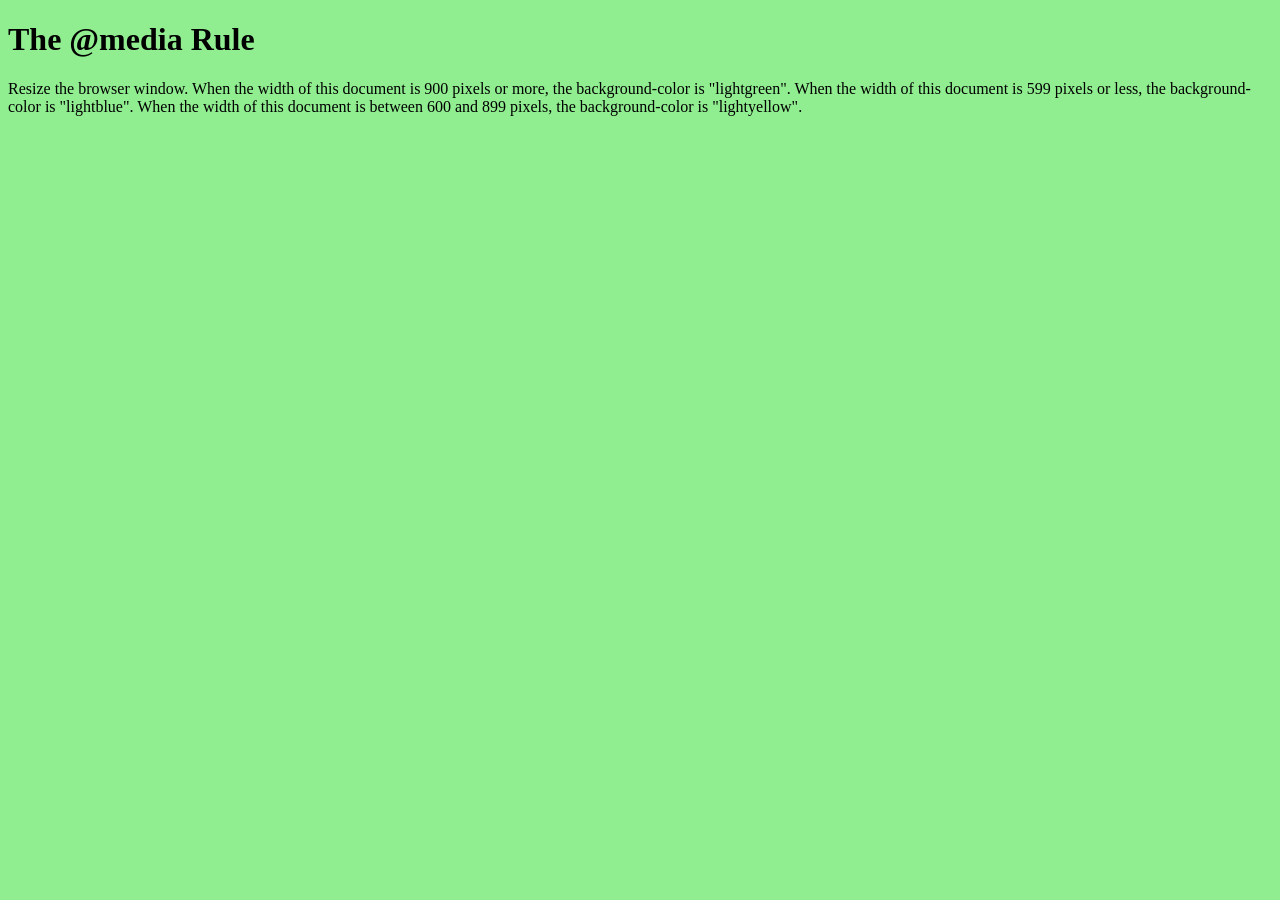
<file: index.html>
<!DOCTYPE html>
<html lang="en">
<head>
  <meta charset="UTF-8">
  <meta name="viewport" content="width=device-width, initial-scale=1.0">
  <title>The @media Rule</title>
  <style>
    @media (max-width: 599px) {
      body {
        background-color: lightblue;
      }
    }

    @media (min-width: 600px) and (max-width: 899px) {
      body {
        background-color: lightyellow;
      }
    }

    @media (min-width: 900px) {
      body {
        background-color: lightgreen;
      }
    }
  </style>
</head>
<body>

  <h1>The @media Rule</h1>
  <p>Resize the browser window. When the width of this document is 900 pixels or more, the background-color is "lightgreen". When the width of this document is 599 pixels or less, the background-color is "lightblue". When the width of this document is between 600 and 899 pixels, the background-color is "lightyellow".</p>

</body>
</html>
</file>
